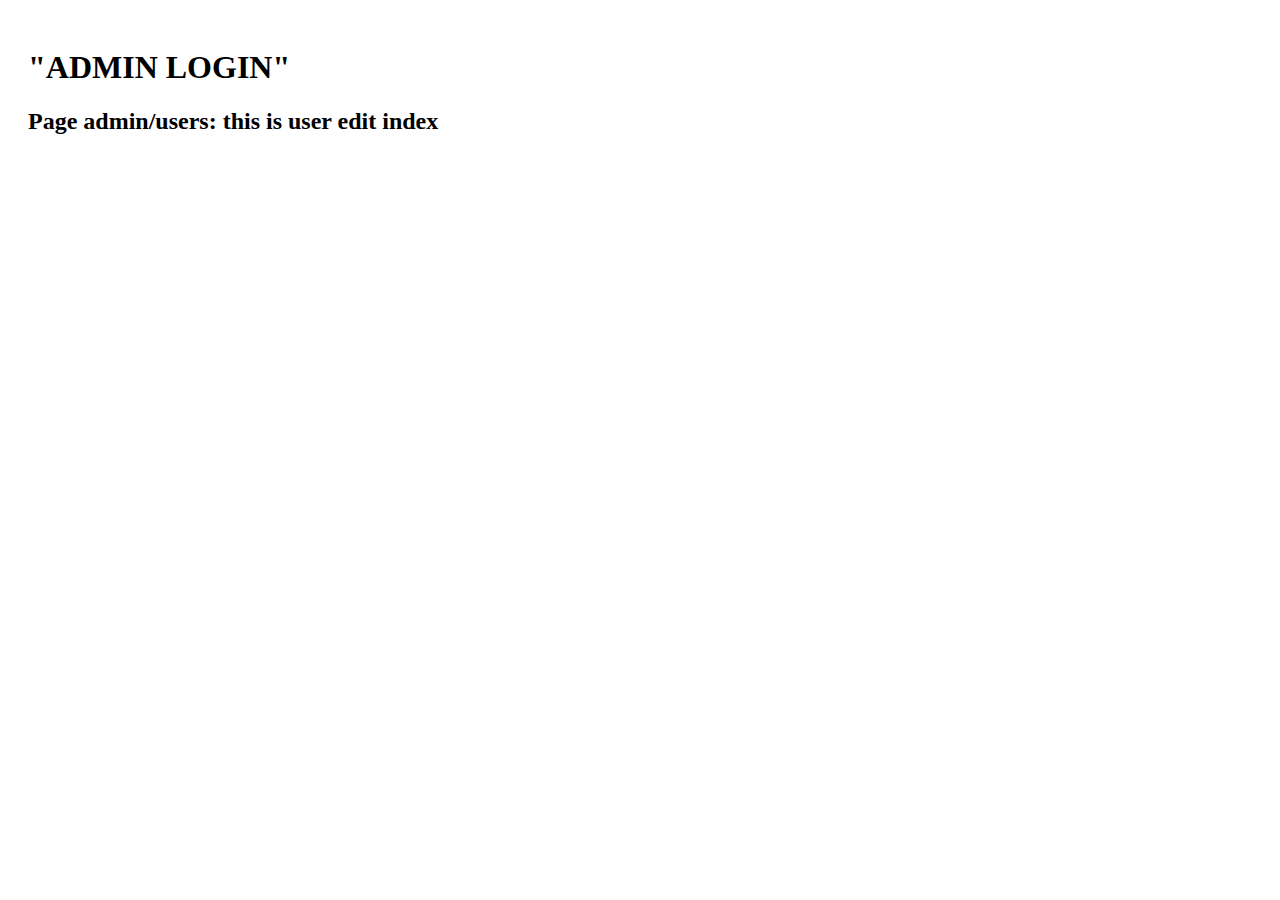
<file: target/classes/templates/admin/users/index.html>
<!DOCTYPE html>
<html lang="en" xmlns:th="http://www.thymeleaf.org" xmlns:layout="http://www.ultraq.net.nz/thymeleaf/layout"
      layout:decorate="~{/layout/layout-main}">
<head>
    <title>Homepage</title>
    <style>
        body {
            background-size: cover;
            background-position: center;
            background-repeat: no-repeat;
        }
        .content {
            background-color: rgba(255, 255, 255, 0.8);
            padding: 20px;
            border-radius: 10px;
        }
    </style>
</head>
<body>
<th:block layout:fragment="content">
    <div class="content container pt-5">
        <div class="row justify-content-center align-items-start">
            <div class="col-12 text-center">
                <h1 class="display-5 mb-5"><strong>"ADMIN LOGIN"</strong></h1>
                <h2 class="display-5 mb-5">Page admin/users: this is user edit index</h2>
            </div>
        </div>
    </div>
</th:block>
</body>
</html>
</file>
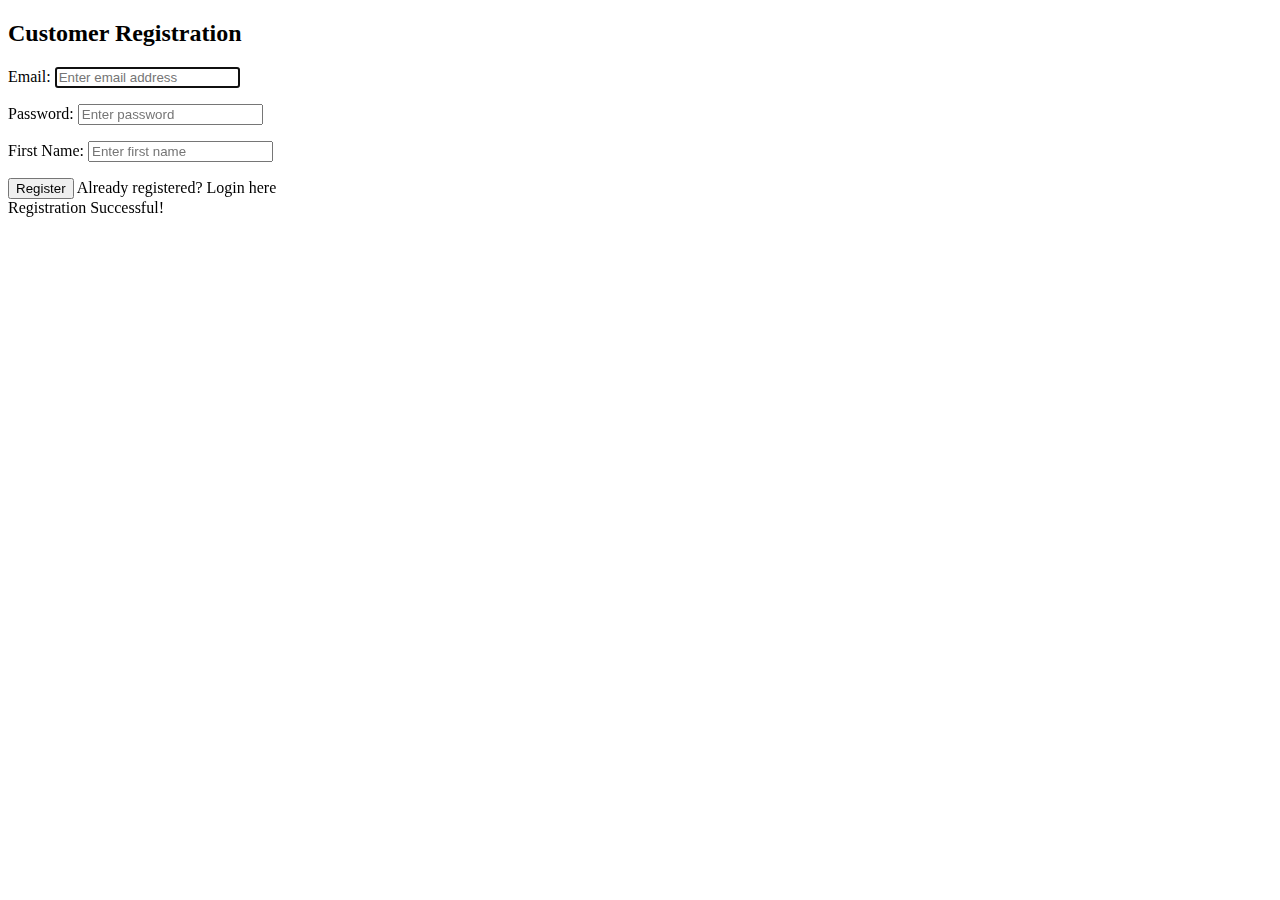
<file: target/classes/templates/register-customer.html>
<!DOCTYPE html>
<html lang="en" xmlns:th="http://www.thymeleaf.org" xmlns:layout="http://www.ultraq.net.nz/thymeleaf/layout"
      layout:decorate="~{/layout/layout-main}">
<head>
    <title>Registration Page</title>
</head>
<body>
<th:block layout:fragment="content">
    <div class="container">
        <div class="row">
            <div class="col-md-8 offset-md-2">
                <div class="card">
                    <div class="card-header">
                        <h2 class="text-center">Customer Registration</h2>
                    </div>
                    <div class="card-body">
                        <form method="post" th:action="@{/register/customer}" th:object="${user}">
                            <div class="form-group mb-3">
                                <label class="form-label" for="email">Email:</label>
                                <input class="form-control" id="email" type="email" th:field="*{email}"
                                       placeholder="Enter email address" autofocus>
                                <p class="text-danger" th:if="${#fields.hasErrors('email')}" th:errors="*{email}"></p>
                            </div>
                            <div class="form-group mb-3">
                                <label class="form-label" for="password">Password:</label>
                                <input class="form-control" id="password" type="password" th:field="*{password}"
                                       placeholder="Enter password">
                                <p class="text-danger" th:if="${#fields.hasErrors('password')}" th:errors="*{password}"></p>
                            </div>
                            <div class="form-group mb-3">
                                <label class="form-label" for="name">First Name:</label>
                                <input class="form-control" id="name" type="text" th:field="*{name}"
                                       placeholder="Enter first name">
                                <p class="text-danger" th:if="${#fields.hasErrors('name')}" th:errors="*{name}"></p>
                            </div>
                            <div class="form-group mb-3">
                                <button type="submit" class="btn btn-primary">Register</button>
                                <span>Already registered? <a th:href="@{/login}">Login here</a></span>
                            </div>
                            <div class="alert alert-success" th:if="${param.success}">
                                Registration Successful!
                            </div>
                        </form>
                    </div>
                </div>
            </div>
        </div>
    </div>
</th:block>
</body>
</html>
</file>
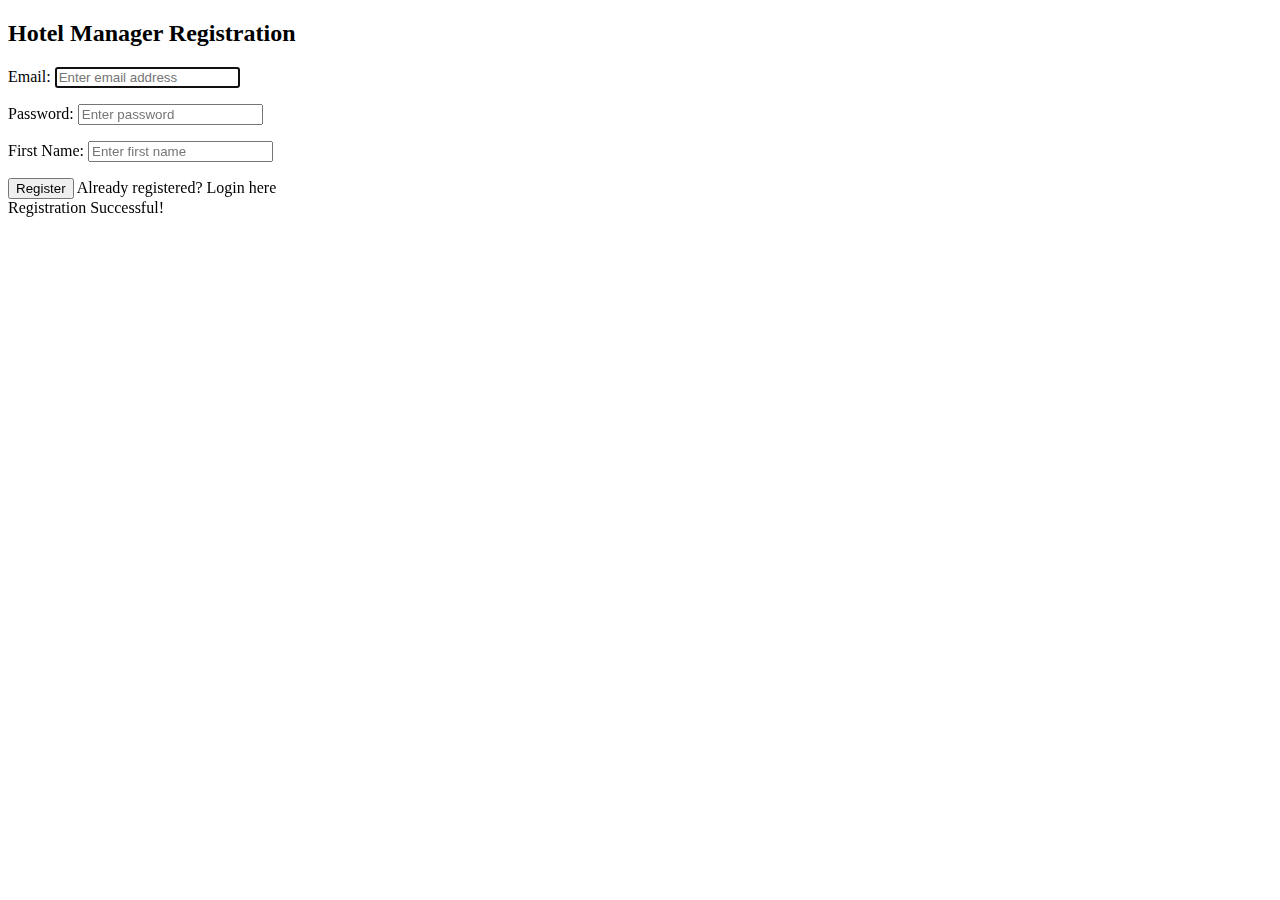
<file: target/classes/templates/register-manager.html>
<!DOCTYPE html>
<html lang="en" xmlns:th="http://www.thymeleaf.org" xmlns:layout="http://www.ultraq.net.nz/thymeleaf/layout"
      layout:decorate="~{/layout/layout-main}">
<head>
    <title>Registration Page</title>
</head>
<body>
<th:block layout:fragment="content">
    <div class="container">
        <div class="row">
            <div class="col-md-8 offset-md-2">
                <div class="card">
                    <div class="card-header">
                        <h2 class="text-center">Hotel Manager Registration</h2>
                    </div>
                    <div class="card-body">
                        <form method="post" th:action="@{/register/manager}" th:object="${user}">
                            <div class="form-group mb-3">
                                <label class="form-label" for="email">Email:</label>
                                <input class="form-control" id="email" type="email" th:field="*{email}"
                                       placeholder="Enter email address" autofocus>
                                <p class="text-danger" th:if="${#fields.hasErrors('email')}" th:errors="*{email}"></p>
                            </div>
                            <div class="form-group mb-3">
                                <label class="form-label" for="password">Password:</label>
                                <input class="form-control" id="password" type="password" th:field="*{password}"
                                       placeholder="Enter password">
                                <p class="text-danger" th:if="${#fields.hasErrors('password')}" th:errors="*{password}"></p>
                            </div>
                            <div class="form-group mb-3">
                                <label class="form-label" for="name">First Name:</label>
                                <input class="form-control" id="name" type="text" th:field="*{name}"
                                       placeholder="Enter first name">
                                <p class="text-danger" th:if="${#fields.hasErrors('name')}" th:errors="*{name}"></p>
                            </div>
                            <div class="form-group mb-3">
                                <button type="submit" class="btn btn-primary">Register</button>
                                <span>Already registered? <a th:href="@{/login}">Login here</a></span>
                            </div>
                            <div class="alert alert-success" th:if="${param.success}">
                                Registration Successful!
                            </div>
                        </form>
                    </div>
                </div>
            </div>
        </div>
    </div>
</th:block>
</body>
</html>
</file>
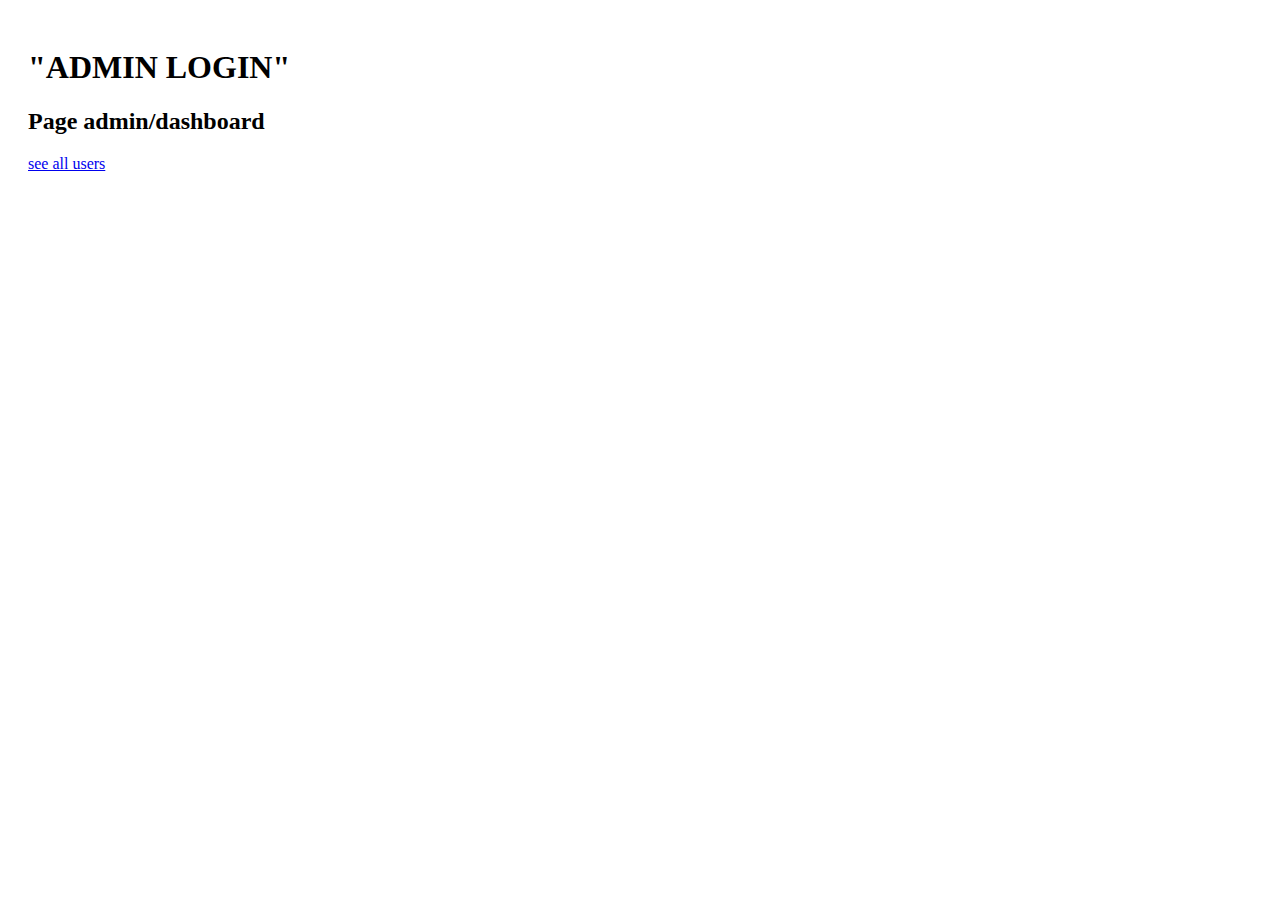
<file: target/classes/templates/admin/dashboard.html>
<!DOCTYPE html>
<html lang="en" xmlns:th="http://www.thymeleaf.org" xmlns:layout="http://www.ultraq.net.nz/thymeleaf/layout"
      layout:decorate="~{/layout/layout-main}">
<head>
    <title>Homepage</title>
    <style>
        body {
            background-size: cover;
            background-position: center;
            background-repeat: no-repeat;
        }
        .content {
            background-color: rgba(255, 255, 255, 0.8);
            padding: 20px;
            border-radius: 10px;
        }
    </style>
</head>
<body>
<th:block layout:fragment="content">
    <div class="content container pt-5">
        <div class="row justify-content-center align-items-start">
            <div class="col-12 text-center">
                <h1 class="display-5 mb-5"><strong>"ADMIN LOGIN"</strong></h1>
                <h2 class="display-5 mb-5">Page admin/dashboard</h2>
                <a href="/admin/users">see all users</a>
            </div>
        </div>
    </div>
</th:block>
</body>
</html>
</file>
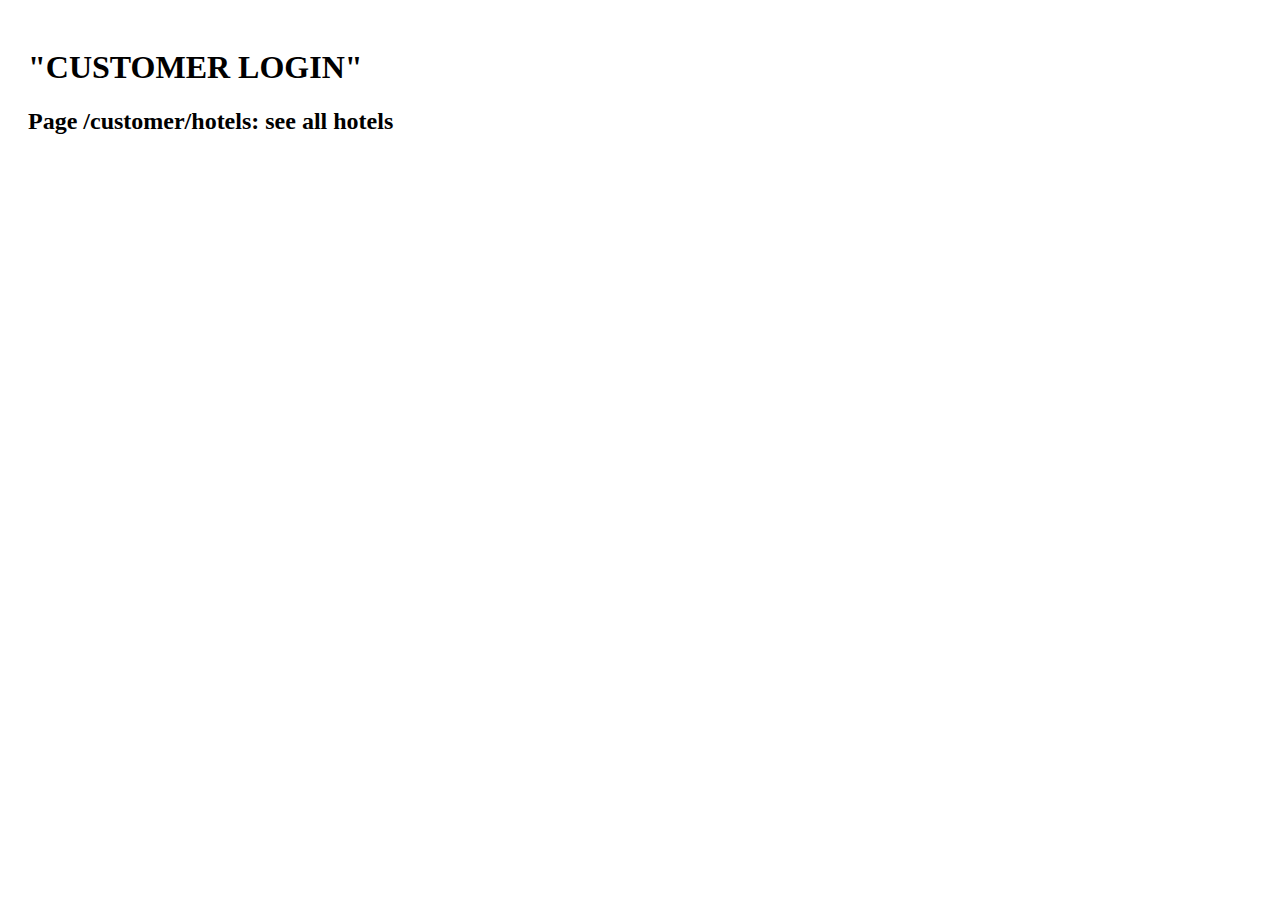
<file: target/classes/templates/customer/hotels.html>
<!DOCTYPE html>
<html lang="en" xmlns:th="http://www.thymeleaf.org" xmlns:layout="http://www.ultraq.net.nz/thymeleaf/layout"
      layout:decorate="~{/layout/layout-main}">
<head>
    <title>Homepage</title>
    <style>
        body {
            background-size: cover;
            background-position: center;
            background-repeat: no-repeat;
        }
        .content {
            background-color: rgba(255, 255, 255, 0.8);
            padding: 20px;
            border-radius: 10px;
        }
    </style>
</head>
<body>
<th:block layout:fragment="content">
    <div class="content container pt-5">
        <div class="row justify-content-center align-items-start">
            <div class="col-12 text-center">
                <h1 class="display-5 mb-5"><strong>"CUSTOMER LOGIN"</strong></h1>
                <h2 class="display-5 mb-5">Page /customer/hotels: see all hotels</h2>


            </div>
        </div>
    </div>
</th:block>
</body>
</html>
</file>
